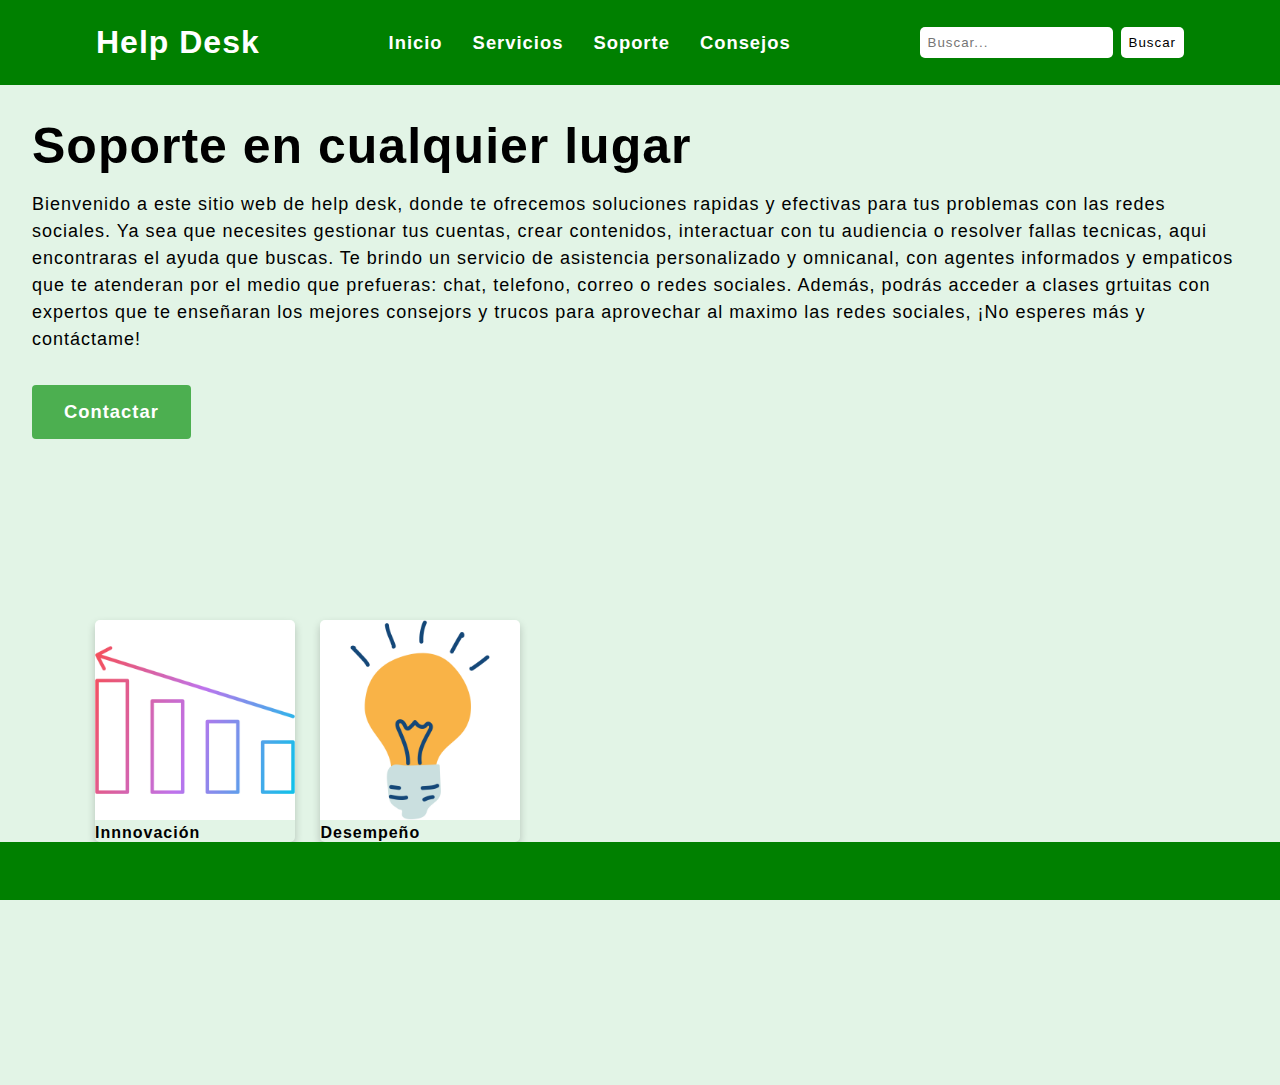
<file: help_desk/1_index/index.html>
<!DOCTYPE html>
<html lang="en">
<head>
  <meta charset="UTF-8">
  <meta http-equiv="X-UA-Compatible" content="IE=edge">
  <meta name="viewport" content="width=device-width, initial-scale=1.0">
  <title>Index</title>
  <link rel="stylesheet" href="https://cdnjs.cloudflare.com/ajax/libs/font-awesome/6.4.0/css/all.min.css" integrity="sha512-iecdLmaskl7CVkqkXNQ/ZH/XLlvWZOJyj7Yy7tcenmpD1ypASozpmT/E0iPtmFIB46ZmdtAc9eNBvH0H/ZpiBw==" crossorigin="anonymous" referrerpolicy="no-referrer" />
  <link rel="stylesheet" href="css/estilos.css">
</head>

<body>

<header>
  <nav class="nav-barra">

    <div class="logo">
      <h1>Help Desk</h1>
    </div>

    <div class="nav-list">
    <ul>
      <li class="nav-item"><a href="../1_index/index.html">Inicio</a></li>
      <li class="nav-item"><a href="../2_servicios/servicios.html">Servicios</a></li>
      <li class="nav-item"><a href="../3_soporte/soporte.html">Soporte</a></li>
      <li class="nav-item"><a href="../4_consejos/consejos.html">Consejos</a></li>

    </ul>
  </div>

  <div class="search-bar">
    <form action="#" method="get">
      <input type="text" name="busqueda" placeholder="Buscar...">
      <button type="submit">Buscar </button>
    </form>
  </div>

  <div class="celu">
    <button onclick="menuShow()"> <svg xmlns="http://www.w3.org/2000/svg" width="16" height="16" fill="currentColor" class="bi bi-list" viewBox="0 0 16 16">
      <path fill-rule="evenodd" d="M2.5 12a.5.5 0 0 1 .5-.5h10a.5.5 0 0 1 0 1H3a.5.5 0 0 1-.5-.5zm0-4a.5.5 0 0 1 .5-.5h10a.5.5 0 0 1 0 1H3a.5.5 0 0 1-.5-.5zm0-4a.5.5 0 0 1 .5-.5h10a.5.5 0 0 1 0 1H3a.5.5 0 0 1-.5-.5z"/>
    </svg></button>
  </div>

  </nav>
  <div class="celu-menu">
    <ul>
      <li class="nav-item"><a href="../1_index/index.html">Inicio</a></li>
      <li class="nav-item"><a href="../2_servicios/servicios.html">Servicios</a></li>
      <li class="nav-item"><a href="../3_soporte/soporte.html">Soporte</a></li>
      <li class="nav-item"><a href="../4_consejos/consejos.html">Consejos</a></li>
    </ul>
    
</header>

<section class="mainsect">
<section class="services">

  <h1 id="h1lol">Soporte en cualquier lugar</h1>
  <p>Bienvenido a este sitio web de help desk, donde te ofrecemos soluciones rapidas y efectivas para tus problemas con las redes sociales. Ya sea que necesites gestionar tus cuentas, crear contenidos, interactuar con tu audiencia o resolver fallas tecnicas, aqui encontraras el ayuda que buscas. Te brindo un servicio de asistencia personalizado y omnicanal, con agentes informados y empaticos que te atenderan por el medio que prefueras: chat, telefono, correo o redes sociales. Además, podrás acceder a clases grtuitas con expertos que te enseñaran los mejores consejors y trucos para aprovechar al maximo las redes sociales, ¡No esperes más y contáctame!</p>
  <button><a href="#" class="button_cont">Contactar</a></button>

</section>

<section class="cards">

  <div class="card">
      <img src="img/2.png" alt="Avatar" style="width:100%">

      <div class="container">
          <h4><b>Innnovación</b></h4>

      </div>
  </div>

  <div class="card">
      <img src="img/1.png" alt="Avatar" style="width:100%">

      <div class="container">
          <h4><b>Desempeño</b></h4>

      </div>
  </div>
</section>
</section>

<script src="js/script.js"></script>
</body>
<footer>
  <div class="social-media-icons">
    <a href="https://www.instagram.com"><i class="fab fa-instagram"></i></a>
    <a href="https://www.facebook.com"><i class="fab fa-facebook-f"></i></a>
    <a href="https://www.snapchat.com"><i class="fab fa-snapchat-ghost"></i></a>
    <a href="https://www.youtube.com"><i class="fab fa-youtube"></i></a>
    <a href="https://www.github.com"><i class="fab fa-github"></i></a>
  </div>
    
    </div>
  </footer>
</html
</file>
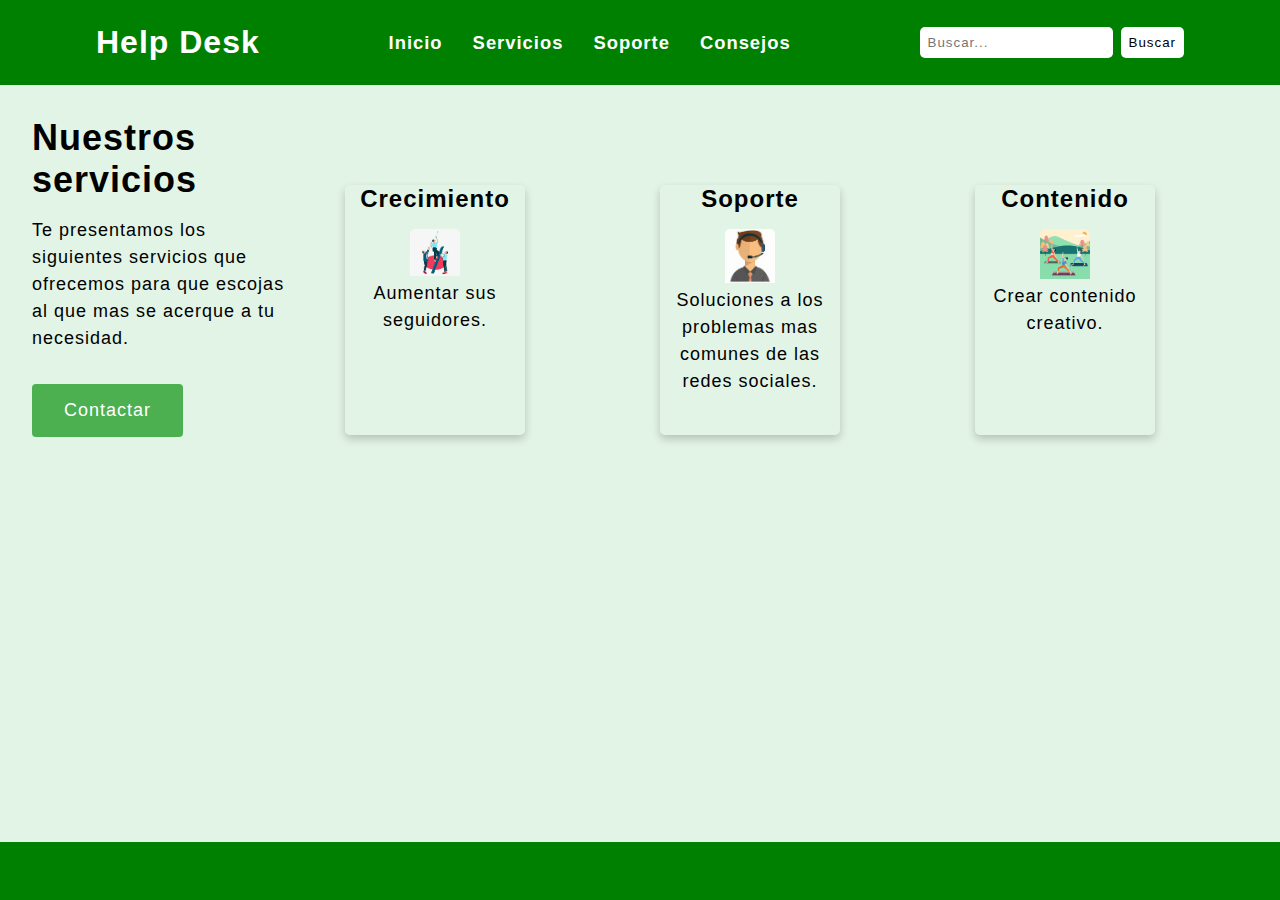
<file: help_desk/2_servicios/servicios.html>
<!DOCTYPE html>
<html lang="en">
<head>
  <meta charset="UTF-8">
  <meta http-equiv="X-UA-Compatible" content="IE=edge">
  <meta name="viewport" content="width=device-width, initial-scale=1.0">
  <title>Servicios</title>
  <link rel="stylesheet" href="https://cdnjs.cloudflare.com/ajax/libs/font-awesome/6.4.0/css/all.min.css" integrity="sha512-iecdLmaskl7CVkqkXNQ/ZH/XLlvWZOJyj7Yy7tcenmpD1ypASozpmT/E0iPtmFIB46ZmdtAc9eNBvH0H/ZpiBw==" crossorigin="anonymous" referrerpolicy="no-referrer" />
  <link rel="stylesheet" href="css/estilos.css">
</head>

<body>

<header>
  <nav class="nav-barra">

    <div class="logo">
      <h1>Help Desk</h1>
    </div>

    <div class="nav-list">
    <ul>
      <li class="nav-item"><a href="../1_index/index.html">Inicio</a></li>
      <li class="nav-item"><a href="../2_servicios/servicios.html">Servicios</a></li>
      <li class="nav-item"><a href="../3_soporte/soporte.html">Soporte</a></li>
      <li class="nav-item"><a href="../4_consejos/consejos.html">Consejos</a></li>
    </ul>
  </div>

  <div class="search-bar">
    <form action="#" method="get">
      <input type="text" name="busqueda" placeholder="Buscar...">
      <button type="submit">Buscar </button>
    </form>
  </div>

  <div class="celu">
    <button onclick="menuShow()"> <svg xmlns="http://www.w3.org/2000/svg" width="16" height="16" fill="currentColor" class="bi bi-list" viewBox="0 0 16 16">
      <path fill-rule="evenodd" d="M2.5 12a.5.5 0 0 1 .5-.5h10a.5.5 0 0 1 0 1H3a.5.5 0 0 1-.5-.5zm0-4a.5.5 0 0 1 .5-.5h10a.5.5 0 0 1 0 1H3a.5.5 0 0 1-.5-.5zm0-4a.5.5 0 0 1 .5-.5h10a.5.5 0 0 1 0 1H3a.5.5 0 0 1-.5-.5z"/>
    </svg></button>
  </div>

  </nav>
  <div class="celu-menu">
    <ul>
      <li class="nav-item"><a href="../1_index/index.html">Inicio</a></li>
      <li class="nav-item"><a href="../2_servicios/servicios.html">Servicios</a></li>
      <li class="nav-item"><a href="../3_soporte/soporte.html">Soporte</a></li>
      <li class="nav-item"><a href="../4_consejos/consejos.html">Consejos</a></li>
    </ul>
    
</header>

<main>
        
  <section class="services">
    <h1>Nuestros servicios</h1>
    <p>Te presentamos los siguientes servicios que ofrecemos para que escojas al que mas se acerque a tu necesidad.</p>
    <button>Contactar</button>
  </section>
    <div class="card-container">
  <!--<section class="cards">-->
    <div class="card">
      <h2>Crecimiento</h2>
      <img src="img/Crecimiento.jfif" alt="Crecimiento" width="150">
      <p>Aumentar sus seguidores.</p>
    </div>
    <div class="card">
      <h2>Soporte</h2>
      <img src="img/Soporte.jfif" alt="Soporte" width="150">
      <p>Soluciones a los problemas mas comunes de las redes sociales.</p>
    </div>
    <div class="card">
      <h2>Contenido</h2>
      <img src="img/Contenido.webp" alt="Contenido" width="150">
      <p>Crear contenido creativo.</p>
    </div>
  <!--</section>-->
</div>
</main>

<script src="js/script.js"></script>
</body>
<footer>
  <div class="social-media-icons">
    <a href="https://www.instagram.com"><i class="fab fa-instagram"></i></a>
    <a href="https://www.facebook.com"><i class="fab fa-facebook-f"></i></a>
    <a href="https://www.snapchat.com"><i class="fab fa-snapchat-ghost"></i></a>
    <a href="https://www.youtube.com"><i class="fab fa-youtube"></i></a>
    <a href="https://www.github.com"><i class="fab fa-github"></i></a>
  </div>
    
    </div>
  </footer>
</html
</file>
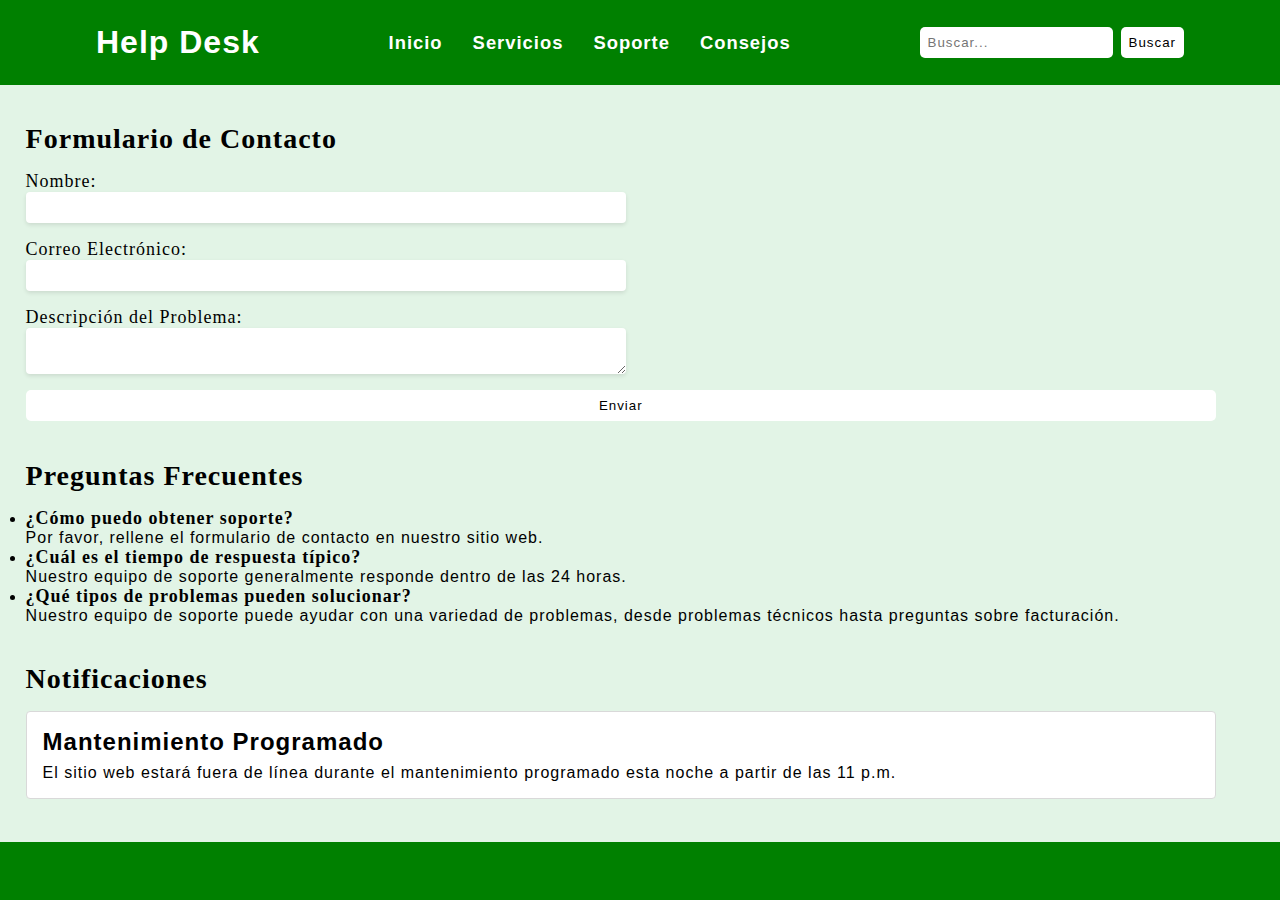
<file: help_desk/3_soporte/soporte.html>
<!DOCTYPE html>
<html lang="en">
<head>
  <meta charset="UTF-8">
  <meta http-equiv="X-UA-Compatible" content="IE=edge">
  <meta name="viewport" content="width=device-width, initial-scale=1.0">
  <title>Soporte</title>
  <link rel="stylesheet" href="https://cdnjs.cloudflare.com/ajax/libs/font-awesome/6.4.0/css/all.min.css" integrity="sha512-iecdLmaskl7CVkqkXNQ/ZH/XLlvWZOJyj7Yy7tcenmpD1ypASozpmT/E0iPtmFIB46ZmdtAc9eNBvH0H/ZpiBw==" crossorigin="anonymous" referrerpolicy="no-referrer" />
  <link rel="stylesheet" href="css/estilos.css">
</head>

<body>

<header>
  <nav class="nav-barra">

    <div class="logo">
      <h1>Help Desk</h1>
    </div>

    <div class="nav-list">
    <ul>
      <li class="nav-item"><a href="../1_index/index.html">Inicio</a></li>
      <li class="nav-item"><a href="../2_servicios/servicios.html">Servicios</a></li>
      <li class="nav-item"><a href="../3_soporte/soporte.html">Soporte</a></li>
      <li class="nav-item"><a href="../4_consejos/consejos.html">Consejos</a></li>
    </ul>
  </div>

  <div class="search-bar">
    <form action="#" method="get">
      <input type="text" name="busqueda" placeholder="Buscar...">
      <button type="submit">Buscar </button>
    </form>
  </div>

  <div class="celu">
    <button onclick="menuShow()"> <svg xmlns="http://www.w3.org/2000/svg" width="16" height="16" fill="currentColor" class="bi bi-list" viewBox="0 0 16 16">
      <path fill-rule="evenodd" d="M2.5 12a.5.5 0 0 1 .5-.5h10a.5.5 0 0 1 0 1H3a.5.5 0 0 1-.5-.5zm0-4a.5.5 0 0 1 .5-.5h10a.5.5 0 0 1 0 1H3a.5.5 0 0 1-.5-.5zm0-4a.5.5 0 0 1 .5-.5h10a.5.5 0 0 1 0 1H3a.5.5 0 0 1-.5-.5z"/>
    </svg></button>
  </div>

  </nav>
  <div class="celu-menu">
    <ul>
      <li class="nav-item"><a href="../1_index/index.html">Inicio</a></li>
      <li class="nav-item"><a href="../2_servicios/servicios.html">Servicios</a></li>
      <li class="nav-item"><a href="../3_soporte/soporte.html">Soporte</a></li>
      <li class="nav-item"><a href="../4_consejos/consejos.html">Consejos</a></li>

    </ul>
    
</header>


<section>
  <h2>Formulario de Contacto</h2>
  <form action="sistema.php" method="POST">

    <label for="nombre">Nombre:</label>
    <input type="text" id="nombre" name="nombre" required>

    <label for="email">Correo Electrónico:</label>
    <input type="email" id="email" name="email" required>

    <label for="problema">Descripción del Problema:</label>
    <textarea id="problema" name="problema" required></textarea>

    <button type="submit" value="Enviar">Enviar</button>
  </form>
</section>

<section>
  <h2>Preguntas Frecuentes</h2>
  <ul>
    <li>
      <h3>¿Cómo puedo obtener soporte?</h3>
      <p>Por favor, rellene el formulario de contacto en nuestro sitio web.</p>
    </li>
    <li>
      <h3>¿Cuál es el tiempo de respuesta típico?</h3>
      <p>Nuestro equipo de soporte generalmente responde dentro de las 24 horas.</p>
    </li>
    <li>
      <h3>¿Qué tipos de problemas pueden solucionar?</h3>
      <p>Nuestro equipo de soporte puede ayudar con una variedad de problemas, desde problemas técnicos hasta preguntas sobre facturación.</p>
    </li>
  </ul>
</section>

<section>
  <h2>Notificaciones</h2>
  <div class="notificacion">
    <h3> Mantenimiento Programado </h3>
    <p> El sitio web estará fuera de línea durante el mantenimiento programado esta noche a partir de las 11 p.m. </p>
  </div>
</section>

<script src="js/script.js"></script>
</body>
<footer>
  <div class="social-media-icons">
    <a href="https://www.instagram.com"><i class="fab fa-instagram"></i></a>
    <a href="https://www.facebook.com"><i class="fab fa-facebook-f"></i></a>
    <a href="https://www.snapchat.com"><i class="fab fa-snapchat-ghost"></i></a>
    <a href="https://www.youtube.com"><i class="fab fa-youtube"></i></a>
    <a href="https://www.github.com"><i class="fab fa-github"></i></a>
  </div>
    
    </div>
  </footer>
</html
</file>
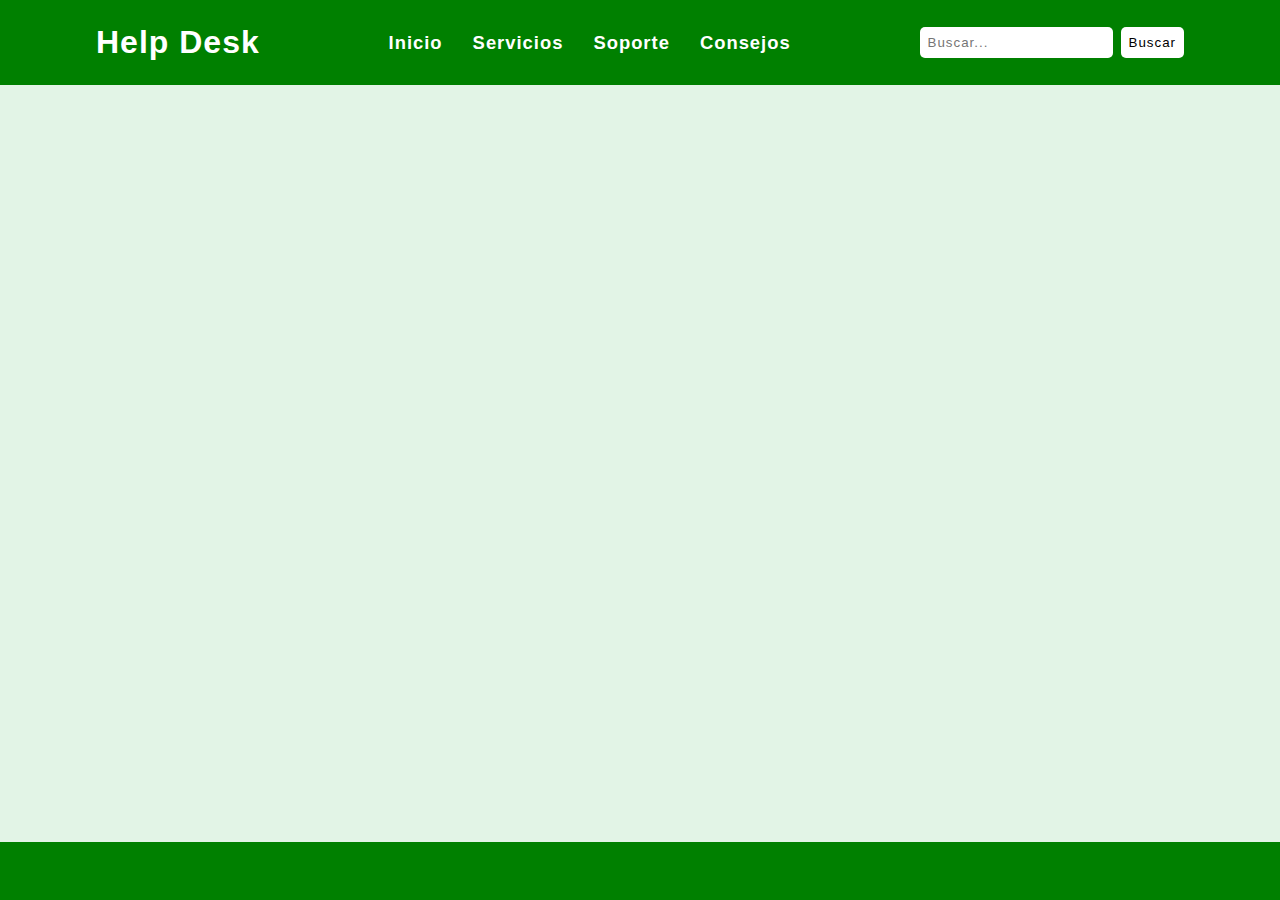
<file: help_desk/4_consejos/consejos.html>
<!DOCTYPE html>
<html lang="en">
<head>
  <meta charset="UTF-8">
  <meta http-equiv="X-UA-Compatible" content="IE=edge">
  <meta name="viewport" content="width=device-width, initial-scale=1.0">
  <title>Consejos</title>
  <link rel="stylesheet" href="https://cdnjs.cloudflare.com/ajax/libs/font-awesome/6.4.0/css/all.min.css" integrity="sha512-iecdLmaskl7CVkqkXNQ/ZH/XLlvWZOJyj7Yy7tcenmpD1ypASozpmT/E0iPtmFIB46ZmdtAc9eNBvH0H/ZpiBw==" crossorigin="anonymous" referrerpolicy="no-referrer" />
  <link rel="stylesheet" href="css/estilos.css">
</head>

<body>

<header>
  <nav class="nav-barra">

    <div class="logo">
      <h1>Help Desk</h1>
    </div>

    <div class="nav-list">
    <ul>
      <li class="nav-item"><a href="../1_index/index.html">Inicio</a></li>
      <li class="nav-item"><a href="../2_servicios/servicios.html">Servicios</a></li>
      <li class="nav-item"><a href="../3_soporte/soporte.html">Soporte</a></li>
      <li class="nav-item"><a href="../4_consejos/consejos.html">Consejos</a></li>

    </ul>
  </div>

  <div class="search-bar">
    <form action="#" method="get">
      <input type="text" name="busqueda" placeholder="Buscar...">
      <button type="submit">Buscar </button>
    </form>
  </div>

  <div class="celu">
    <button onclick="menuShow()"> <svg xmlns="http://www.w3.org/2000/svg" width="16" height="16" fill="currentColor" class="bi bi-list" viewBox="0 0 16 16">
      <path fill-rule="evenodd" d="M2.5 12a.5.5 0 0 1 .5-.5h10a.5.5 0 0 1 0 1H3a.5.5 0 0 1-.5-.5zm0-4a.5.5 0 0 1 .5-.5h10a.5.5 0 0 1 0 1H3a.5.5 0 0 1-.5-.5zm0-4a.5.5 0 0 1 .5-.5h10a.5.5 0 0 1 0 1H3a.5.5 0 0 1-.5-.5z"/>
    </svg></button>
  </div>

  </nav>
  <div class="celu-menu">
    <ul>
      <li class="nav-item"><a href="../1_index/index.html">Inicio</a></li>
      <li class="nav-item"><a href="../2_servicios/servicios.html">Servicios</a></li>
      <li class="nav-item"><a href="../3_soporte/soporte.html">Soporte</a></li>
      <li class="nav-item"><a href="../4_consejos/consejos.html">Consejos</a></li>
    </ul>
    
</header>

<iframe src="data/consejos_data.pdf" frameborder="0" width="100%" height="485px"></iframe>

<script src="js/script.js"></script>
</body>
<footer>
  <div class="social-media-icons">
    <a href="https://www.instagram.com"><i class="fab fa-instagram"></i></a>
    <a href="https://www.facebook.com"><i class="fab fa-facebook-f"></i></a>
    <a href="https://www.snapchat.com"><i class="fab fa-snapchat-ghost"></i></a>
    <a href="https://www.youtube.com"><i class="fab fa-youtube"></i></a>
    <a href="https://www.github.com"><i class="fab fa-github"></i></a>
  </div>
    
    </div>
  </footer>
</html
</file>
<file: help_desk/1_index/css/estilos.css>
@import url('https://fonts.googleapis.com/css2?family=Chakra+Petch:wght@300&display=swap');
*{
  padding: 0;
  margin: 0;
  font-family: 'Inter', sans-serif;
}

header{
  background-color: green;
  box-shadow: rgb(4, 170, 4);
}

.nav-barra{
  display: flex;
  justify-content: space-between;
  padding: 1.5rem 6rem;
}

.logo{
  display: flex;
  align-items: center;
}

.logo h1{
  color: white;
}
.nav-list{
  display: flex;
  align-items: center;
}

.nav-list ul{
display: flex;
justify-content: center;
list-style: none;
}

.nav-item{
  margin: 0 15px;
}

a{
  text-decoration: none;
  font-size: 1.15rem;
  color: white;
  font-weight: 700;
}

a:hover{
  background-color: darkgreen;
  
}

.nav-item:hover {
  transform: scale(1.2);
  position: relative;
}

/*
.nav-item:hover::before {
  content: '';
  position: absolute;
  top: -5px;
  bottom: -5px;
  left: -5px;
  right: -5px;
  border: 2px solid rgb(0, 128, 0);
}

*/
.search-bar {
  display: flex;
  align-items: center;
}

form {
  display: flex;
}

input[type="text"] {
  padding: 0.5rem;
  border: none;
  border-radius: 5px;
  margin-right: 0.5rem;
 
}

button[type="submit"] {
  padding: 0.5rem;
  border: none;
  background-color: rgb(255, 255, 255);
  border-radius: 5px;
  cursor: pointer;
}

.celu{
  display: none;
}

.celu-menu{
  display: none;
}

@media screen and (max-width: 730px){
  .nav-barra{
    padding: 1.5rem 4rem;
  }
  .nav-item{
    display: none;
  }

  .search-bar{
    display: none;
  }

  .celu{
    display: block;
  }
  .celu-menu{
    display: flex;
    flex-direction: column;
    text-align: center;
    padding-bottom: 1rem;
  }
  .celu-menu .nav-item{
    display: block;
    padding-top: 1.2rem;
  } 
  .celu{
    background-color: transparent;
    border: none;
    cursor: pointer;
  }

  .celu-menu .search-bar{
    width: 100%;
  }

  .open{
    display: block;
  }
}

*{
  padding: 0;
  margin: 0;
  font-family: 'Inter', sans-serif;
  box-sizing: border-box;
  letter-spacing: 1px;
}

footer {
  position: fixed;
  bottom: 0;
  width: 100%;
  background-color: green;
  padding: 20px;
  text-align: center;
}
  
  .social-media-icons a {
    display: inline-block;
    margin: 0 10px;
    color: #ffffff;
  }
  
  .social-media-icons a:hover {
    color: #000000;
  }
  
  .fab {
    font-size: 24px;
  }






  body {
    background-color: #e2f4e6;
    margin-bottom: 80px
  }
  
  main {
    display: flex;
    justify-content: space-between;
  }
  
  .button_cont{
      color: #ffffff
  }
  
  /*********************************/
  .services {
    flex-basis: 50%;
    padding: 32px;
  
  }
  
  .services h1 {
    font-size: 36px;
    margin-bottom: 16px;
  }
  
  .services p {
    font-size: 18px;
    line-height: 1.5;
    margin-bottom: 32px;
  }
  
  .services button {
    background-color: #4CAF50;
    color: #fff;
    padding: 16px 32px;
    font-size: 18px;
    border: none;
    border-radius: 4px;
  }
  
  
  img{
      height: auto;
      width: 50px;
      border-radius: 5px 5px 0 0;
  }
  
  #h1lol{
  
      font-size: 50px;
  }
  .cards {
      margin-left: 50px;
    flex-basis: 50%;
    padding: 35px
  }
  
  
  .card {
      height: auto;
      width: 200px;
      margin-left: 10px;
      margin-right: 10px;
  
      box-shadow: 0 4px 8px 0 rgba(0,0,0,0.2);
      transition: 0.3s;
      border-radius: 5px; 
  
          display: inline-block;
  }
  

section
{
  height: 500px;
}  
.mainsect
{
  height: 5px;
}
</file>
<file: help_desk/2_servicios/css/estilos.css>
@import url('https://fonts.googleapis.com/css2?family=Chakra+Petch:wght@300&display=swap');
*{
  padding: 0;
  margin: 0;
  font-family: 'Inter', sans-serif;
}

header{
  background-color: green;
  box-shadow: rgb(4, 170, 4);
}

.nav-barra{
  display: flex;
  justify-content: space-between;
  padding: 1.5rem 6rem;
}

.logo{
  display: flex;
  align-items: center;
}

.logo h1{
  color: white;
}
.nav-list{
  display: flex;
  align-items: center;
}

.nav-list ul{
display: flex;
justify-content: center;
list-style: none;
}

.nav-item{
  margin: 0 15px;
}

a{
  text-decoration: none;
  font-size: 1.15rem;
  color: white;
  font-weight: 700;
}

a:hover{
  background-color: darkgreen;
  
}

.nav-item:hover {
  transform: scale(1.2);
  position: relative;
}

/*
.nav-item:hover::before {
  content: '';
  position: absolute;
  top: -5px;
  bottom: -5px;
  left: -5px;
  right: -5px;
  border: 2px solid rgb(0, 128, 0);
}

*/
.search-bar {
  display: flex;
  align-items: center;
}

form {
  display: flex;
}

input[type="text"] {
  padding: 0.5rem;
  border: none;
  border-radius: 5px;
  margin-right: 0.5rem;
 
}

button[type="submit"] {
  padding: 0.5rem;
  border: none;
  background-color: rgb(255, 255, 255);
  border-radius: 5px;
  cursor: pointer;
}

.celu{
  display: none;
}

.celu-menu{
  display: none;
}

@media screen and (max-width: 730px){
  .nav-barra{
    padding: 1.5rem 4rem;
  }
  .nav-item{
    display: none;
  }

  .search-bar{
    display: none;
  }

  .celu{
    display: block;
  }
  .celu-menu{
    display: flex;
    flex-direction: column;
    text-align: center;
    padding-bottom: 1rem;
  }
  .celu-menu .nav-item{
    display: block;
    padding-top: 1.2rem;
  } 
  .celu{
    background-color: transparent;
    border: none;
    cursor: pointer;
  }

  .celu-menu .search-bar{
    width: 100%;
  }

  .open{
    display: block;
  }
}

*{
  padding: 0;
  margin: 0;
  font-family: 'Inter', sans-serif;
  box-sizing: border-box;
  letter-spacing: 1px;
}

footer {
  position: absolute;
  bottom: 0;
  width: 100%;
  background-color: green;
  padding: 20px;
  text-align: center;
}
  
  .social-media-icons a {
    display: inline-block;
    margin: 0 10px;
    color: #ffffff;
  }
  
  .social-media-icons a:hover {
    color: #000000;
  }
  
  .fab {
    font-size: 24px;
  }






  body {
    background-color: #e2f4e6;
    margin-bottom: 80px
  }
  
  main {
    display: flex;
    justify-content: space-between;
  }
  
  .button_cont{
      color: #ffffff
  }
  
  /*********************************/
  .services {
    flex-basis: 50%;
    padding: 32px;
  
  }
  
  .services h1 {
    font-size: 36px;
    margin-bottom: 16px;
  }
  
  .services p {
    font-size: 18px;
    line-height: 1.5;
    margin-bottom: 32px;
  }
  
  .services button {
    background-color: #4CAF50;
    color: #fff;
    padding: 16px 32px;
    font-size: 18px;
    border: none;
    border-radius: 4px;
  }
  
  
  img{
      height: auto;
      width: 50px;
      border-radius: 5px 5px 0 0;
  }
  
  #h1lol{
  
      font-size: 50px;
  }
  .cards {
      margin-left: 50px;
    flex-basis: 50%;
    padding: 35px
  }
  
  
  .card {
      height: auto;
      width: 200px;
      margin-left: 10px;
      margin-right: 10px;
  
      box-shadow: 0 4px 8px 0 rgba(0,0,0,0.2);
      transition: 0.3s;
      border-radius: 5px; 
  
          display: inline-block;
  }

  .card {
    width: 180px;
    height: 250px;
  }
  
  .card-container {
    display: flex;
    margin-top: 100px;
    text-align: center;
    
    
  }
  
  .card {
    margin-right: 125px;
  }
  
  .card:last-child {
    margin-top: 0px;
  }
  
  
  .card h2 {
    font-size: 24px;
    margin-bottom: 16px;
  }
  
  .card p {
    font-size: 18px;
    line-height: 1.5;
    margin-bottom: 16px;
  }
</file>
<file: help_desk/3_soporte/css/estilos.css>
@import url('https://fonts.googleapis.com/css2?family=Chakra+Petch:wght@300&display=swap');
*{
  padding: 0;
  margin: 0;
  font-family: 'Inter', sans-serif;
}

header{
  background-color: green;
  box-shadow: rgb(4, 170, 4);
}

.nav-barra{
  display: flex;
  justify-content: space-between;
  padding: 1.5rem 6rem;
}

.logo{
  display: flex;
  align-items: center;
}

.logo h1{
  color: white;
}
.nav-list{
  display: flex;
  align-items: center;
}

.nav-list ul{
display: flex;
justify-content: center;
list-style: none;
}

.nav-item{
  margin: 0 15px;
}

a{
  text-decoration: none;
  font-size: 1.15rem;
  color: white;
  font-weight: 700;
}

a:hover{
  background-color: darkgreen;
  
}

.nav-item:hover {
  transform: scale(1.2);
  position: relative;
}
/*
.nav-item:hover::before {
  content: '';
  position: absolute;
  top: -5px;
  bottom: -5px;
  left: -5px;
  right: -5px;
  border: 2px solid rgb(0, 128, 0);
}

*/
.search-bar {
  display: flex;
  align-items: center;
}

form {
  display: flex;
}

input[type="text"] {
  padding: 0.5rem;
  border: none;
  border-radius: 5px;
  margin-right: 0.5rem;
 
}

button[type="submit"] {
  padding: 0.5rem;
  border: none;
  background-color: rgb(255, 255, 255);
  border-radius: 5px;
  cursor: pointer;
}

.celu{
  display: none;
}

.celu-menu{
  display: none;
}

@media screen and (max-width: 730px){
  .nav-barra{
    padding: 1.5rem 4rem;
  }
  .nav-item{
    display: none;
  }

  .search-bar{
    display: none;
  }

  .celu{
    display: block;
  }
  .celu-menu{
    display: flex;
    flex-direction: column;
    text-align: center;
    padding-bottom: 1rem;
  }
  .celu-menu .nav-item{
    display: block;
    padding-top: 1.2rem;
  } 
  .celu{
    background-color: transparent;
    border: none;
    cursor: pointer;
  }

  .celu-menu .search-bar{
    width: 100%;
  }

  .open{
    display: block;
  }
}

*{
  padding: 0;
  margin: 0;
  font-family: 'Inter', sans-serif;
  box-sizing: border-box;
  letter-spacing: 1px;
}

footer {
  position: fixed;
  bottom: 0;
  width: 100%;
  background-color: green;
  padding: 20px;
  text-align: center;
}
  
  .social-media-icons a {
    display: inline-block;
    margin: 0 10px;
    color: #ffffff;
  }
  
  .social-media-icons a:hover {
    color: #000000;
  }
  
  .fab {
    font-size: 24px;
  }






  body {
    background-color: #e2f4e6;
    margin-bottom: 80px
  }
  
  main {
    display: flex;
    justify-content: space-between;
  }
  
  .button_cont{
      color: #ffffff
  }
  
  /*********************************/
  .services {
    flex-basis: 50%;
    padding: 32px;
  
  }
  
  .services h1 {
    font-size: 36px;
    margin-bottom: 16px;
  }
  
  .services p {
    font-size: 18px;
    line-height: 1.5;
    margin-bottom: 32px;
  }
  
  .services button {
    background-color: #4CAF50;
    color: #fff;
    padding: 16px 32px;
    font-size: 18px;
    border: none;
    border-radius: 4px;
  }
  
  
  img{
      height: auto;
      width: 50px;
      border-radius: 5px 5px 0 0;
  }
  
  #h1lol{
  
      font-size: 50px;
  }
  .cards {
      margin-left: 50px;
    flex-basis: 50%;
    padding: 35px
  }
  
  
  .card {
      height: auto;
      width: 200px;
      margin-left: 10px;
      margin-right: 10px;
  
      box-shadow: 0 4px 8px 0 rgba(0,0,0,0.2);
      transition: 0.3s;
      border-radius: 5px; 
  
          display: inline-block;
  }
  

  section{
    background-color: #e2f4e6;
    padding-left: 2%;
    padding-right: 5%;
    padding-top: 3%;
  }

  h2 {
    font-family: Georgia, serif;
    font-size: 28px;
    margin-bottom: 1rem;
  }
  section form {
    display: flex;
    flex-direction: column;
  }
  
  form label,
  ul li h3 {
    font-family: Georgia, serif;
    font-size: 18px;
  }
  
  section form input[type="text"],
  form input[type="email"],
  form textarea {
    padding: 0.5rem;
    border: none;
    border-radius: 4px;
    box-shadow: 0 2px 4px rgba(0, 0, 0, 0.1);
    margin-bottom: 1rem;
  

    width: 80%;
    max-width: 600px;
  }

  
  .notificacion {
    background-color: #fff;
    border: 1px solid #d9d9d9;
    border-radius: 4px;
    padding: 1rem;
    margin-bottom: 2rem;
  }
  
  .notificacion h3 {
    font-size: 24px;
    margin-bottom: 0.5rem;
  }
  
  .notificacion p {
    margin-bottom: 0;
    font-size: 16px;
  }
</file>
<file: help_desk/4_consejos/css/estilos.css>
@import url('https://fonts.googleapis.com/css2?family=Chakra+Petch:wght@300&display=swap');
*{
  padding: 0;
  margin: 0;
  font-family: 'Inter', sans-serif;
}

header{
  background-color: green;
  box-shadow: rgb(4, 170, 4);
}

.nav-barra{
  display: flex;
  justify-content: space-between;
  padding: 1.5rem 6rem;
}

.logo{
  display: flex;
  align-items: center;
}

.logo h1{
  color: white;
}
.nav-list{
  display: flex;
  align-items: center;
}

.nav-list ul{
display: flex;
justify-content: center;
list-style: none;
}

.nav-item{
  margin: 0 15px;
}

a{
  text-decoration: none;
  font-size: 1.15rem;
  color: white;
  font-weight: 700;
}

a:hover{
  background-color: darkgreen;
  
}

.nav-item:hover {
  transform: scale(1.2);
  position: relative;
}

/*
.nav-item:hover::before {
  content: '';
  position: absolute;
  top: -5px;
  bottom: -5px;
  left: -5px;
  right: -5px;
  border: 2px solid rgb(0, 128, 0);
}

*/
.search-bar {
  display: flex;
  align-items: center;
}

form {
  display: flex;
}

input[type="text"] {
  padding: 0.5rem;
  border: none;
  border-radius: 5px;
  margin-right: 0.5rem;
 
}

button[type="submit"] {
  padding: 0.5rem;
  border: none;
  background-color: rgb(255, 255, 255);
  border-radius: 5px;
  cursor: pointer;
}

.celu{
  display: none;
}

.celu-menu{
  display: none;
}

@media screen and (max-width: 730px){
  .nav-barra{
    padding: 1.5rem 4rem;
  }
  .nav-item{
    display: none;
  }

  .search-bar{
    display: none;
  }

  .celu{
    display: block;
  }
  .celu-menu{
    display: flex;
    flex-direction: column;
    text-align: center;
    padding-bottom: 1rem;
  }
  .celu-menu .nav-item{
    display: block;
    padding-top: 1.2rem;
  } 
  .celu{
    background-color: transparent;
    border: none;
    cursor: pointer;
  }

  .celu-menu .search-bar{
    width: 100%;
  }

  .open{
    display: block;
  }
}

*{
  padding: 0;
  margin: 0;
  font-family: 'Inter', sans-serif;
  box-sizing: border-box;
  letter-spacing: 1px;
}

footer {
  position: fixed;
  bottom: 0;
  width: 100%;
  background-color: green;
  padding: 20px;
  text-align: center;
}
  
  .social-media-icons a {
    display: inline-block;
    margin: 0 10px;
    color: #ffffff;
  }
  
  .social-media-icons a:hover {
    color: #000000;
  }
  
  .fab {
    font-size: 24px;
  }






  body {
    background-color: #e2f4e6;
    margin-bottom: 80px
  }
  
  main {
    display: flex;
    justify-content: space-between;
  }
  
  .button_cont{
      color: #ffffff
  }
  
  /*********************************/
  .services {
    flex-basis: 50%;
    padding: 32px;
  
  }
  
  .services h1 {
    font-size: 36px;
    margin-bottom: 16px;
  }
  
  .services p {
    font-size: 18px;
    line-height: 1.5;
    margin-bottom: 32px;
  }
  
  .services button {
    background-color: #4CAF50;
    color: #fff;
    padding: 16px 32px;
    font-size: 18px;
    border: none;
    border-radius: 4px;
  }
  
  
  img{
      height: auto;
      width: 50px;
      border-radius: 5px 5px 0 0;
  }
  
  #h1lol{
  
      font-size: 50px;
  }
  .cards {
      margin-left: 50px;
    flex-basis: 50%;
    padding: 35px
  }
  
  
  .card {
      height: auto;
      width: 200px;
      margin-left: 10px;
      margin-right: 10px;
  
      box-shadow: 0 4px 8px 0 rgba(0,0,0,0.2);
      transition: 0.3s;
      border-radius: 5px; 
  
          display: inline-block;
  }
</file>
